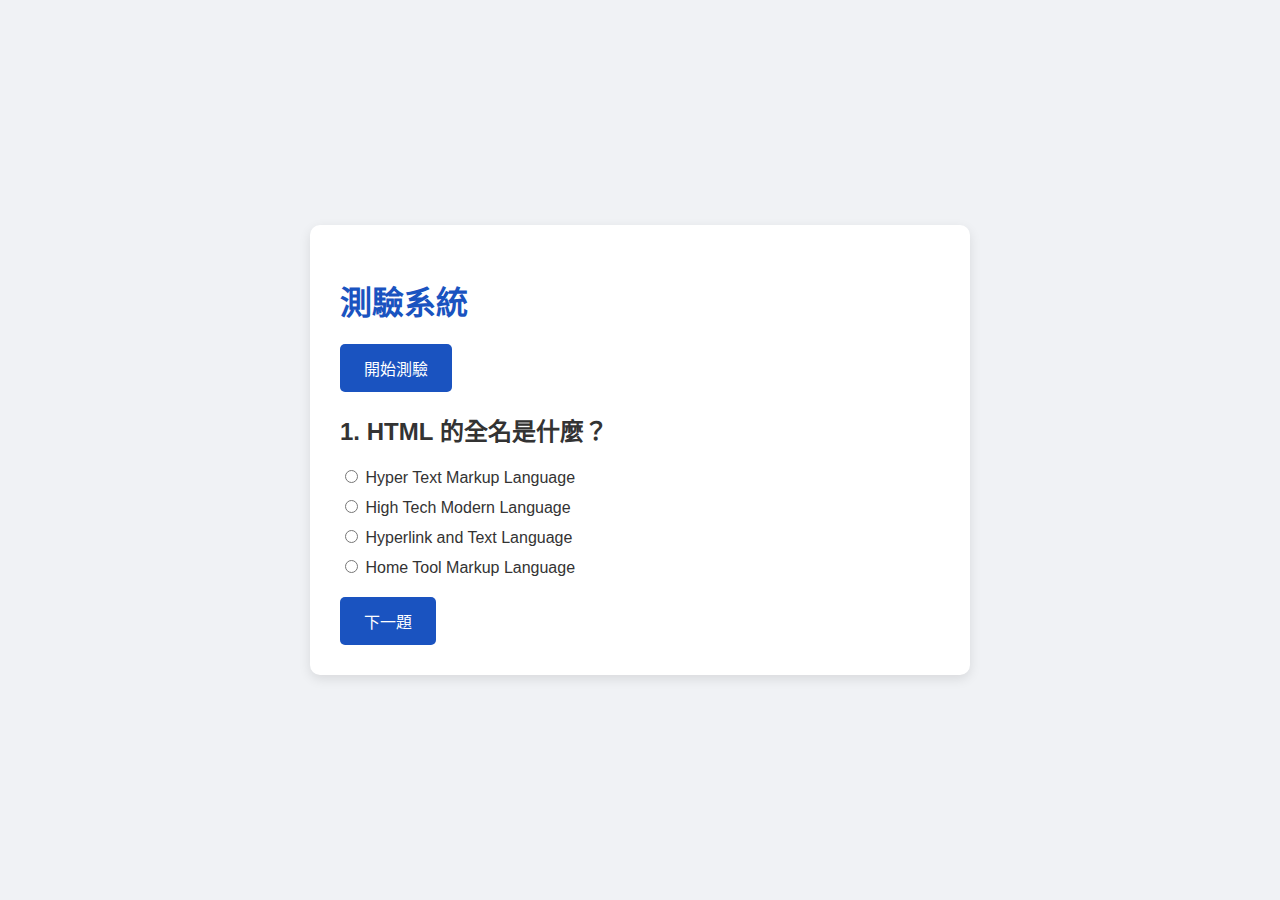
<file: quiz.html>
<!DOCTYPE html>
<html lang="zh-TW">
<head>
    <meta charset="UTF-8">
    <meta name="viewport" content="width=device-width, initial-scale=1.0">
    <title>測驗系統</title>
    <link rel="stylesheet" href="quiz.css">
</head>
<body>
    <div class="quiz-container">
        <div id="timer"></div>
        <div id="start-screen">
            <h1>測驗系統</h1>
            <button id="start-btn">開始測驗</button>
        </div>
        <div id="quiz-content" class="hidden">
            <h2 id="question"></h2>
            <div id="options" class="options-container"></div>
            <div id="feedback"></div>
            <button id="next-btn">下一題</button>
        </div>
        <div id="result" class="hidden">
            <h2>測驗結果</h2>
            <p id="score-text"></p>
            <button id="retry-btn">再測一次</button>
            <a href="index.html" class="back-btn">回到首頁</a>
        </div>
    </div>
    <script src="quiz.js"></script>
</body>
</html>
</file>
<file: quiz.css>
body {
    font-family: 'Helvetica Neue', 'Microsoft JhengHei', sans-serif;
    background-color: #f0f2f5;
    color: #333;
    display: flex;
    justify-content: center;
    align-items: center;
    min-height: 100vh;
    margin: 0;
}

.quiz-container {
    background-color: #fff;
    padding: 30px;
    border-radius: 10px;
    box-shadow: 0 4px 12px rgba(0, 0, 0, 0.1);
    width: 90%;
    max-width: 600px;
}

h1 {
    color: #1A53C0;
}

h2 {
    margin-bottom: 20px;
}

.options-container {
    text-align: left;
    margin-bottom: 20px;
}

.option {
    display: block;
    margin-bottom: 10px;
}

button, .back-btn {
    background-color: #1A53C0;
    color: white;
    border: none;
    padding: 12px 24px;
    border-radius: 5px;
    cursor: pointer;
    font-size: 16px;
    transition: background-color 0.3s;
    text-decoration: none;
    display: inline-block;
}

button:hover, .back-btn:hover {
    background-color: #144299;
}

.hidden {
    display: none;
}

#score-text {
    font-size: 1.2em;
    margin-bottom: 20px;
}

#incorrect-answers {
    text-align: left;
    margin-top: 20px;
    padding: 10px;
    border: 1px solid #ccc;
}
</file>
